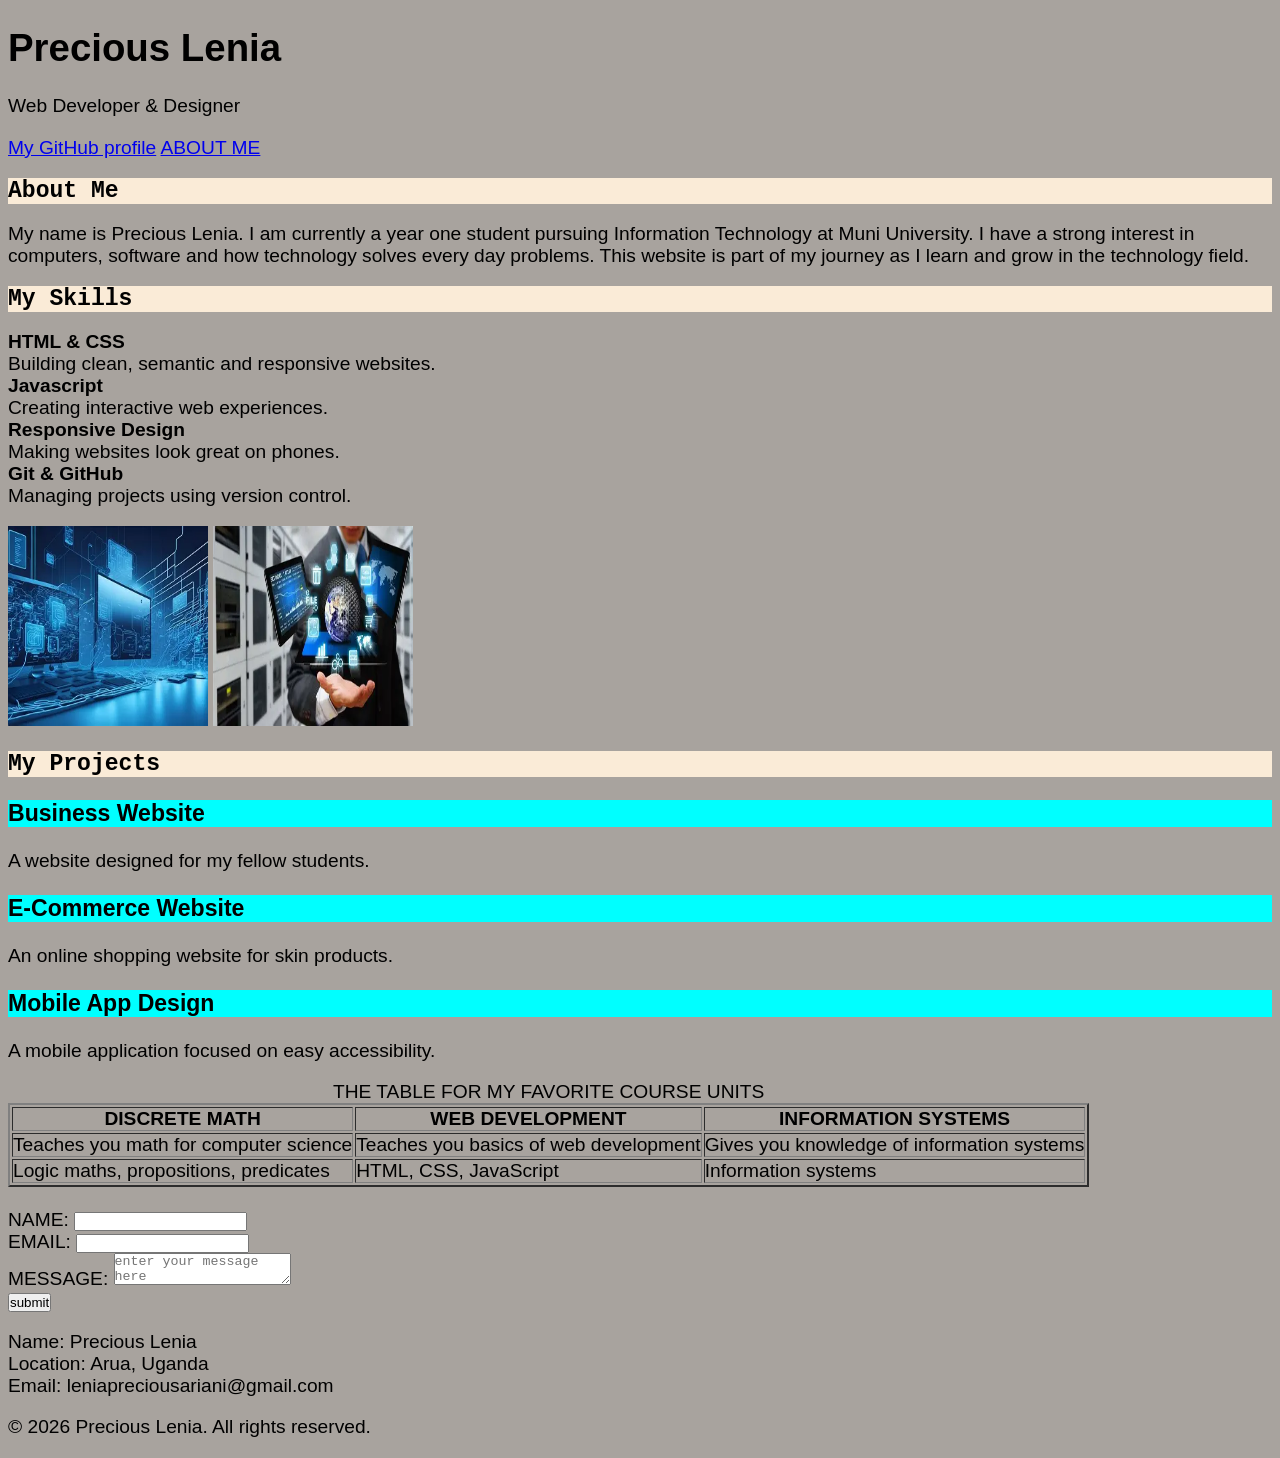
<file: index.html>
<!DOCTYPE html>
<html lang="en">
<head>
    <meta charset="UTF-8">
    <meta name="viewport" content="width=device-width, initial-scale=1.0">
    <title>Precious Lenia - Portfolio</title>
    <link rel="stylesheet" href="styles.css">
</head>
<body>
    <main>
        <header>
            <h1>Precious Lenia</h1>
            <p>Web Developer &amp; Designer</p>
            <nav>
                <a href="https://github.com/leniaprecious/itml1131-portfolio">My GitHub profile</a>
                <a href="#aboutme">ABOUT ME</a>
            </nav>
        </header>

        <section id="aboutme">
            <h2>About Me</h2>
            <p>
                My name is Precious Lenia. I am currently a year one student pursuing Information Technology at Muni University. I have a strong interest in computers, software and how technology solves every day problems. This website is part of my journey as I learn and grow in the technology field.
            </p>
        </section>

        <section>
            <h2>My Skills</h2>
            <ul>
                <li><strong>HTML &amp; CSS</strong><br> Building clean, semantic and responsive websites.</li>
                <li><strong>Javascript</strong><br> Creating interactive web experiences.</li>
                <li><strong>Responsive Design</strong><br> Making websites look great on phones.</li>
                <li><strong>Git &amp; GitHub</strong><br> Managing projects using version control.</li>
            </ul>
        </section>

        <img src="it image 1.webp" alt="ICT field" width="200" height="200">
        <img src="it image 2.webp" alt="computer science" width="200" height="200">

        <section id="card">
            <h2>My Projects</h2>
            <div class="project-gallery">
                <div class="project-item">
                    <h3>Business Website</h3>
                    <p>A website designed for my fellow students.</p>
                </div>
                <div class="project-item">
                    <h3>E-Commerce Website</h3>
                    <p>An online shopping website for skin products.</p>
                </div>
                <div class="project-item">
                    <h3>Mobile App Design</h3>
                    <p>A mobile application focused on easy accessibility.</p>
                </div>
            </div>
        </section>

        <table border="2">
            <caption>THE TABLE FOR MY FAVORITE COURSE UNITS</caption>
            <thead>
                <tr>
                    <th>DISCRETE MATH</th>
                    <th>WEB DEVELOPMENT</th>
                    <th>INFORMATION SYSTEMS</th>
                </tr>
            </thead>
            <tbody>
                <tr>
                    <td>Teaches you math for computer science</td>
                    <td>Teaches you basics of web development</td>
                    <td>Gives you knowledge of information systems</td>
                </tr>
                <tr>
                    <td>Logic maths, propositions, predicates</td>
                    <td>HTML, CSS, JavaScript</td>
                    <td>Information systems</td>
                </tr>
            </tbody>
        </table>

        <br>

        <form action="/submit" method="POST">
            <div>
                <label for="name" id="name-label">NAME:</label>
                <input type="text" id="name" name="name" required>
            </div>
            <div>
                <label for="email" id="email-label">EMAIL:</label>
                <input type="email" id="email" name="email" required>
            </div>
            <div>
                <label for="message" id="message-label">MESSAGE:</label>
                <textarea id="message" name="message" placeholder="enter your message here" required></textarea>
            </div>
            <input type="submit" value="submit">
        </form>

        <footer>
            <p>
                Name: Precious Lenia<br>
                Location: Arua, Uganda<br>
                Email: leniapreciousariani@gmail.com
            </p>
            <p>&copy; 2026 Precious Lenia. All rights reserved.</p>
        </footer>
    </main>
</body>
</html>
</file>
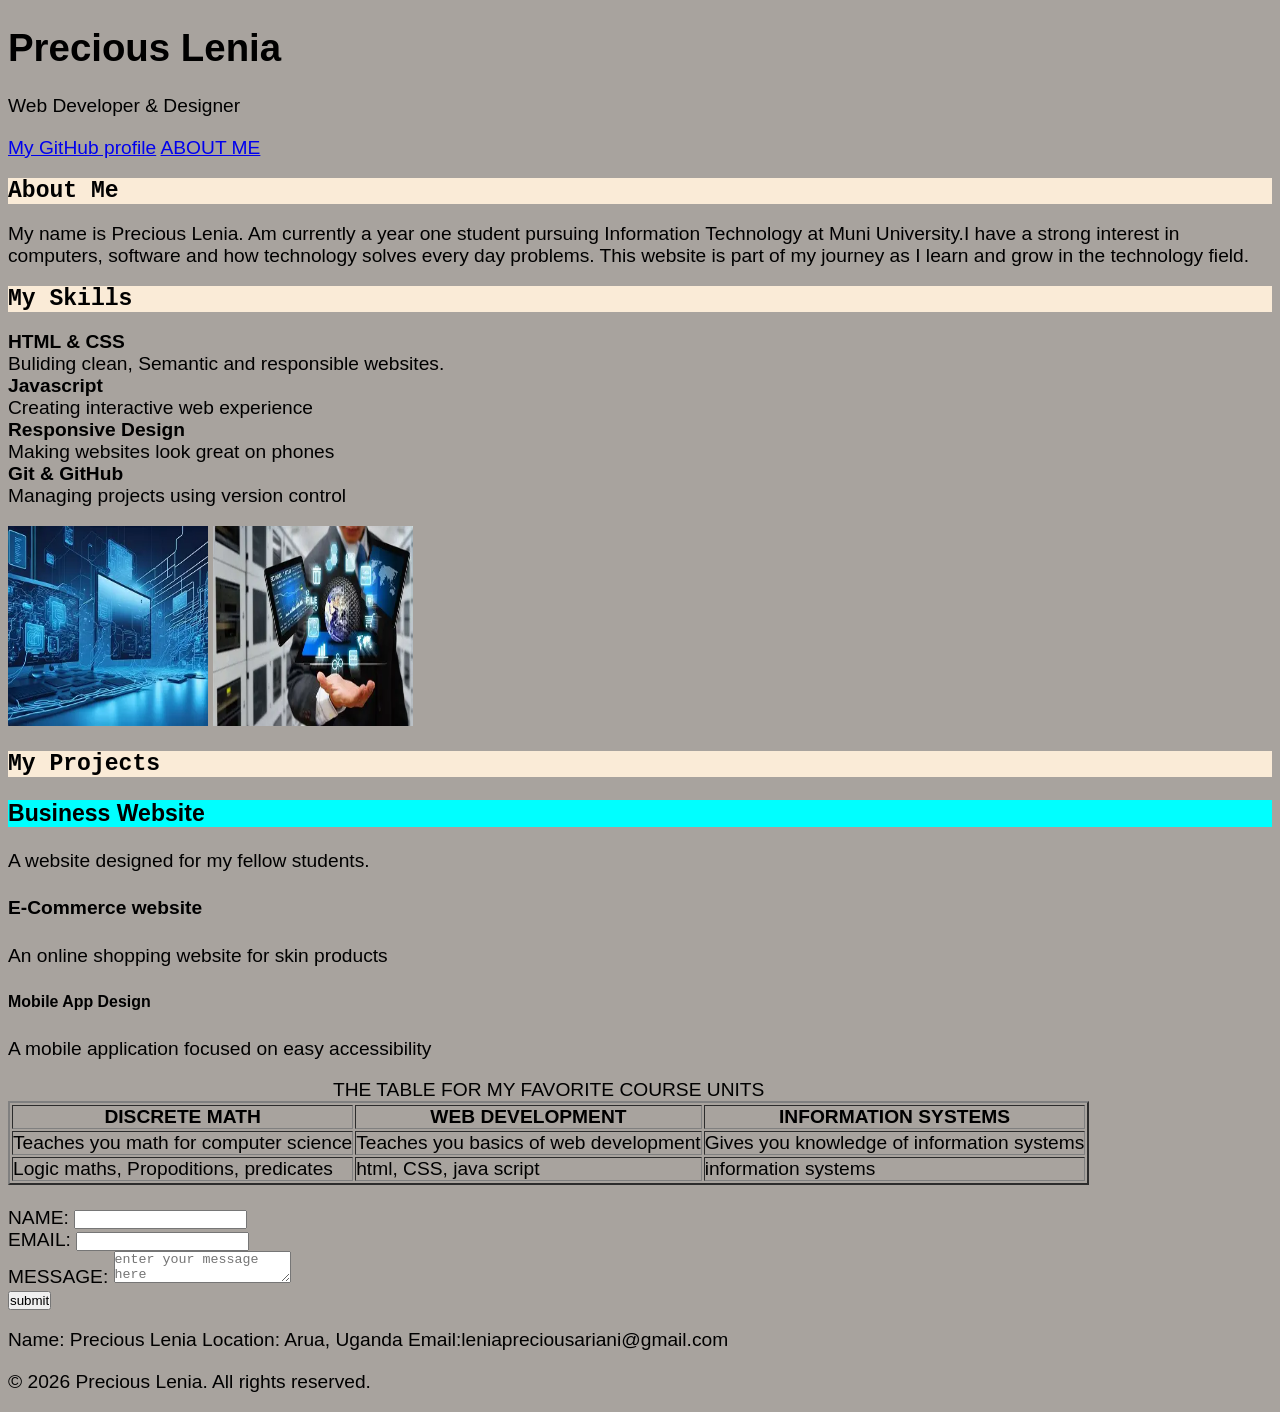
<file: updated index.html>
<!DOCTYPE html>
<html lang="en">
<head>
    <meta charset="UTF-8">
    <meta name="viewport" content="width=device-width, initial-scale=1.0">
    <title>Precious Lenia-portifolio</title>
    <link rel="stylesheet" href="styles.css">
</head>
<main>
    <header>
<h1>Precious Lenia</h1>
<p>Web Developer &amp; Designer</p> 
<nav>
<a href="https://github.com/leniaprecious/itml1131-portfolio">My GitHub profile</a>
<a href="#aboutme">ABOUT ME</a>
</nav>


</header>
</header>
    </header>
    <section id="aboutme">
            <h2>About Me</h2>
            <p>
                My name is Precious Lenia. Am currently a year one student pursuing Information Technology at Muni University.I have a strong interest in computers, software and how technology solves every day problems. This website is part of my journey as I learn and grow in the technology field.
                
            </p>
        </section>

        <section>
        <h2>My Skills</h2>
        <ul>
            <li><strong>HTML &amp; CSS </strong><br> Buliding clean, Semantic and responsible websites.</li>
            <li><strong>Javascript</strong><br> Creating interactive web experience</li>
            <li><strong>Responsive Design</strong><br> Making websites look great on phones</li>
            <li><strong>Git &amp; GitHub</strong><br> Managing projects using version control</li>
        </ul>
    </section>
    <img src="it image 1.webp" alt="ICT field" width="200" height="200">
    <img src="it image 2.webp" alt="computer science" width="200" height="200">

    <section id="card">
        <h2>My Projects</h2>
        <h3>Business Website</h3>
        <p>A website designed for my fellow students.</p>

        <h4>E-Commerce website</h4>
        <p>An online shopping website for skin products</p>

        <h5>Mobile App Design</h5>
        <p>A mobile application focused on easy accessibility</p>
    </section>
</main>

<table border="2">
    <caption>THE TABLE FOR MY FAVORITE COURSE UNITS</caption>
    <thead>
        <tr>
            <th>DISCRETE MATH</th>
            <th>WEB DEVELOPMENT </th>
            <th>INFORMATION SYSTEMS</th>
            <tbody>
                <tr>
                    <td>Teaches you math for computer science</td>
                    <td>Teaches you basics of web development</td>
                    <td>Gives you knowledge of information systems</td>
                </tr>
                <tr>
                    <td>Logic maths, Propoditions, predicates</td>
                    <td>html, CSS, java script</td>
                    <td>information systems</td>
                </tr>
            </tbody>
        </tr>
    </thead>
</table>
<br>
<form action="/submit" method="POST">
    <div>
        <label for="name" id="name-label">NAME:</label>
        <input type="text" id="name" name="name" required>
    </div>
    <div>
        <label for="email" id="email-label">EMAIL:</label>
        <input type="email" id="email" required>
    </div>
    <div>
        <label for="message" id="message-label">MESSAGE:</label>
        <textarea id="message" name="message" placeholder="enter your message here" required></textarea>
    </div>
    <input type="submit" value="submit">
</form>
<footer>
        <p>
            Name: Precious Lenia
            Location: Arua, Uganda
            Email:leniapreciousariani@gmail.com
        </p>
        <p>&copy; 2026 Precious Lenia. All rights reserved.</p>
    </footer>
</body>
</html>
</file>
<file: styles.css>
* {
    box-sizing:border-box
    margin:  0;
    padding:  0;
    font-color::content
}

body {
    font-family: 'Franklin Gothic Medium', 'Arial Narrow', Arial, sans-serif;
    background-color: rgb(168, 163, 158);
    font-size:larger;
}
h3 {
    font-family: 'Lucida Sans', 'Lucida Sans Regular', 'Lucida Grande', 'Lucida Sans Unicode', Geneva, Verdana, sans-serif;
    background-color: aqua;
    font-size: larger;
    letter-spacing: normal;
}

h2 {
    background-color: antiquewhite;
    font-family: 'Courier New', Courier, monospace;
    font-size: larger;
    letter-spacing: normal;
}
.card {
    font-family: 'Times New Roman', Times, serif;
    font-size: medium;
    background-color: brown;
    margin-top: auto;
}
</file>
